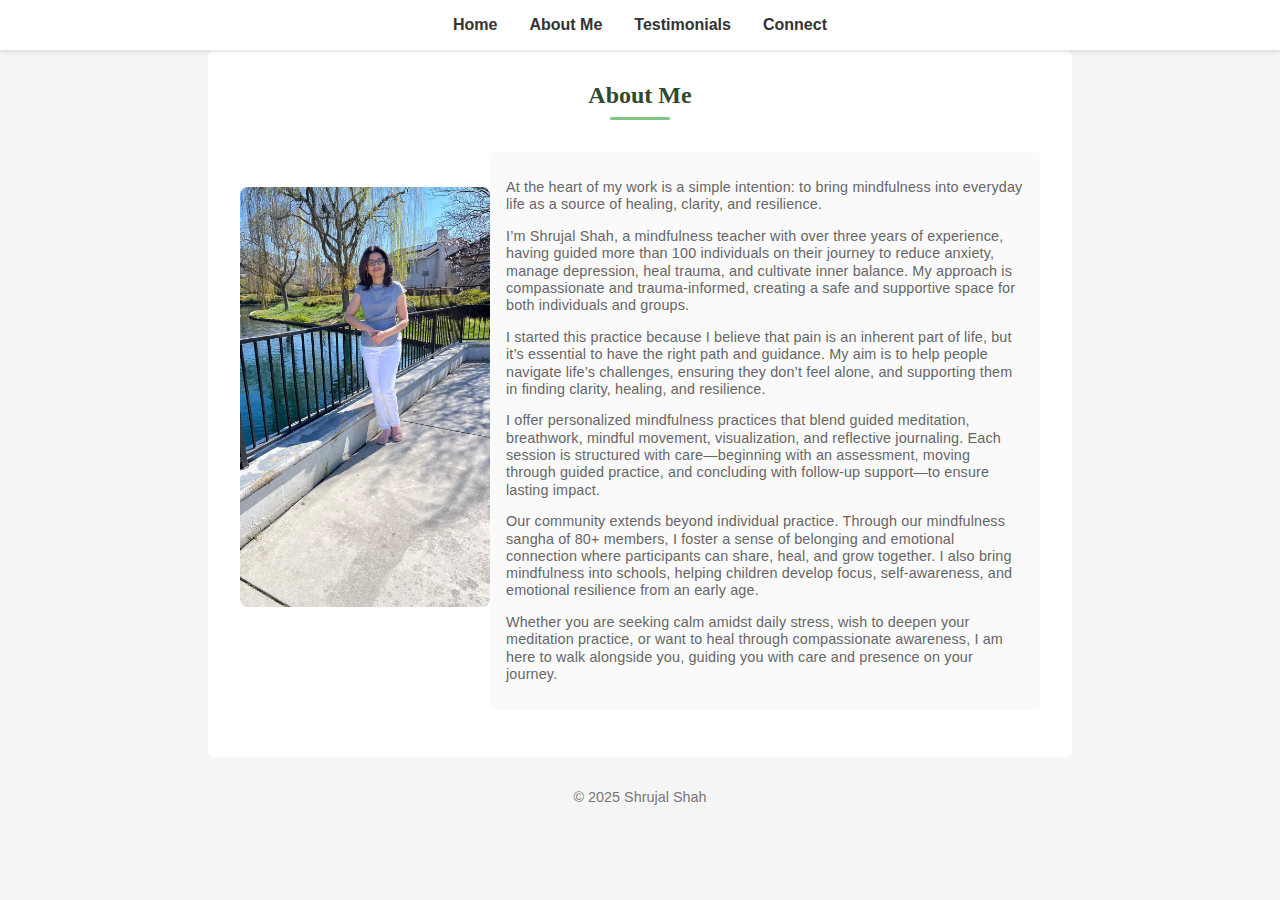
<file: about.html>
<!DOCTYPE html>
<html lang="en">
<head>
  <meta charset="UTF-8" />
  <meta name="viewport" content="width=device-width, initial-scale=1.0" />
  <title>About Shrujal</title>
  <link rel="stylesheet" href="style.css" />
</head>
<body>
  <nav>
    <ul>
      <li><a href="index.html">Home</a></li>
      <li><a href="about.html">About Me</a></li>
      <li><a href="testimonials.html">Testimonials</a></li>
	    <li><a href="connect.html">Connect</a></li>
    </ul>
  </nav>

  <section class="about-section">
    <h2>About Me</h2>
    <div class="about-image">
      <img src="assets/shrujal1.jpg" alt="Shrujal Shah" />
    </div>
    <div class="about-text">
      
     <p>At the heart of my work is a simple intention: to bring mindfulness into everyday life as a source of healing, clarity, and resilience.</p>

  <p>I’m Shrujal Shah, a mindfulness teacher with over three years of experience, having guided more than 100 individuals on their journey to reduce anxiety, manage depression, heal trauma, and cultivate inner balance. My approach is compassionate and trauma-informed, creating a safe and supportive space for both individuals and groups.</p>

<p>I started this practice because I believe that pain is an inherent part of life, but it’s essential to have the right path and guidance. My aim is to help people navigate life’s challenges, ensuring they don’t feel alone, and supporting them in finding clarity, healing, and resilience.</p>

<p>I offer personalized mindfulness practices that blend guided meditation, breathwork, mindful movement, visualization, and reflective journaling. Each session is structured with care—beginning with an assessment, moving through guided practice, and concluding with follow-up support—to ensure lasting impact.</p>

<p>Our community extends beyond individual practice. Through our mindfulness sangha of 80+ members, I foster a sense of belonging and emotional connection where participants can share, heal, and grow together. I also bring mindfulness into schools, helping children develop focus, self-awareness, and emotional resilience from an early age.</p>

<p>Whether you are seeking calm amidst daily stress, wish to deepen your meditation practice, or want to heal through compassionate awareness, I am here to walk alongside you, guiding you with care and presence on your journey.</p>

    </div>
  </section>

  <footer>
    <p>© 2025 Shrujal Shah</p>
  </footer>
</body>
</html>
</file>
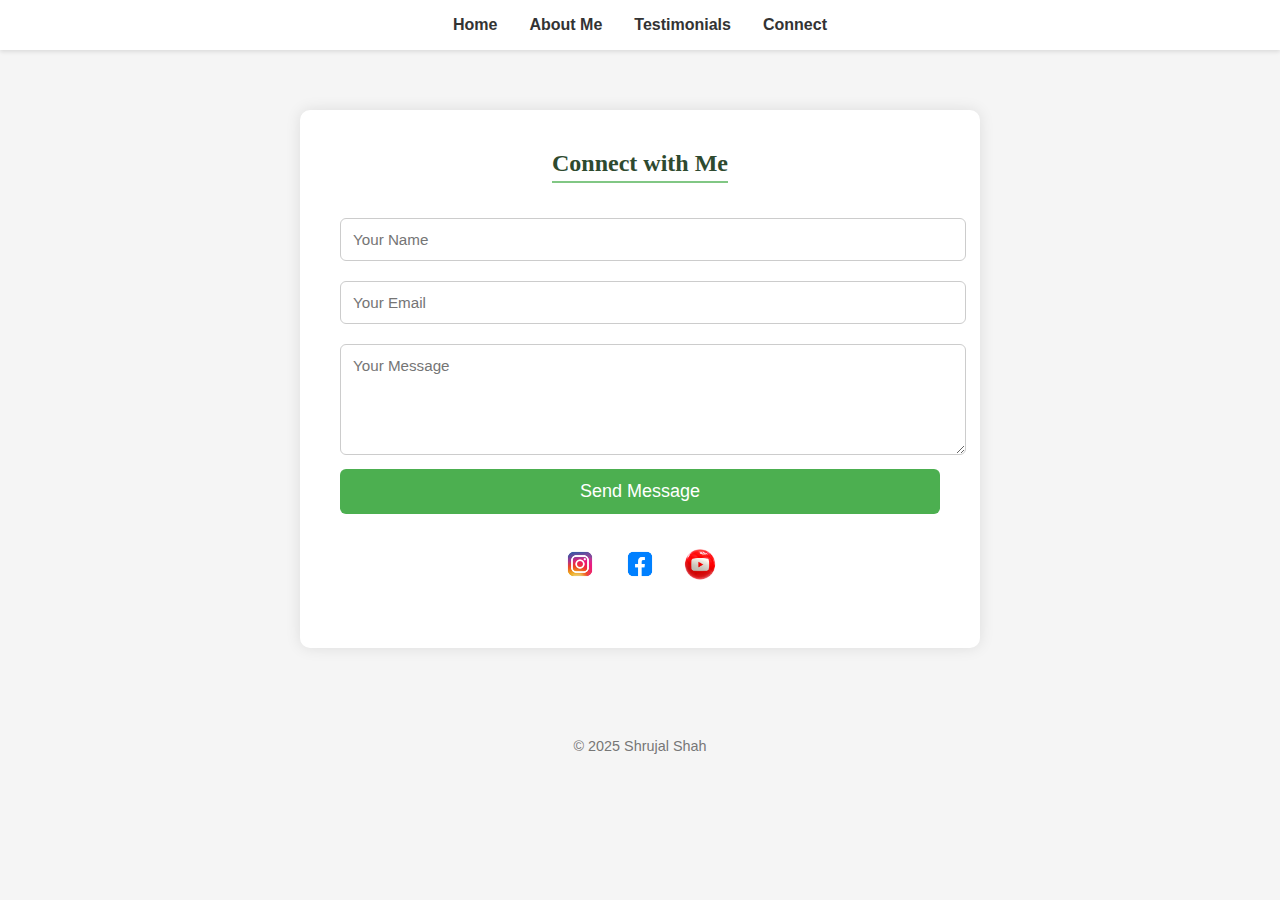
<file: connect.html>
<!DOCTYPE html>
<html lang="en">
<head>
  <meta charset="UTF-8" />
  <meta name="viewport" content="width=device-width, initial-scale=1.0" />
  <title>Connect</title>
  <link rel="stylesheet" href="style.css" />
</head>
<body>
  <nav>
    <ul>
      <li><a href="index.html">Home</a></li>
      <li><a href="about.html">About Me</a></li>
      <li><a href="testimonials.html">Testimonials</a></li>
	  <li><a href="connect.html">Connect</a></li>
    </ul>
  </nav>

  <section class="connect-section">
    <h2>Connect with Me</h2>

    <form action="https://formspree.io/f/mwpnwpea" method="POST">
      <input type="text" name="name" placeholder="Your Name" required />
      <input type="email" name="email" placeholder="Your Email" required />
      <textarea name="message" rows="5" placeholder="Your Message" required></textarea>
      <button type="submit" id="my-form-button" >Send Message</button>
    <p id="my-form-status"></p>
    </form>

    <div class="social-links">
      <a href="https://www.instagram.com/zentimewithshrujal" target="_blank">
        <img src="assets/instagram.png" alt="Instagram" />
      </a>
      <a href="https://www.facebook.com/people/Zen-Time-With-Shrujal/100063713700162" target="_blank">
        <img src="assets/facebook.png" alt="Facebook" />
      </a>
      <a href="https://youtube.com/yourchannel" target="_blank">
        <img src="assets/youtube.png" alt="YouTube" />
      </a>
    </div>

    <p id="responseMsg"></p>
  </section>

  <footer>
    <p>© 2025 Shrujal Shah</p>
  </footer>
</body>

<!-- ...existing code... -->

<!-- EmailJS SDK -->
<script>
  document.getElementById('contactForm').addEventListener('submit', function(e) {
    e.preventDefault();
    const form = e.target;
    fetch(form.action, {
      method: 'POST',
      body: new FormData(form),
      headers: {
        'Accept': 'application/json'
      }
    })
    .then(response => {
      if (response.ok) {
        document.getElementById('responseMsg').textContent = "Message sent successfully!";
        form.reset();
      } else {
        response.json().then(data => {
          document.getElementById('responseMsg').textContent = data.error || "Failed to send message. Please try again.";
        });
      }
    })
    .catch(() => {
      document.getElementById('responseMsg').textContent = "Failed to send message. Please try again.";
    });
  });
</script>
<!-- ...existing code... -->

</html>
</file>
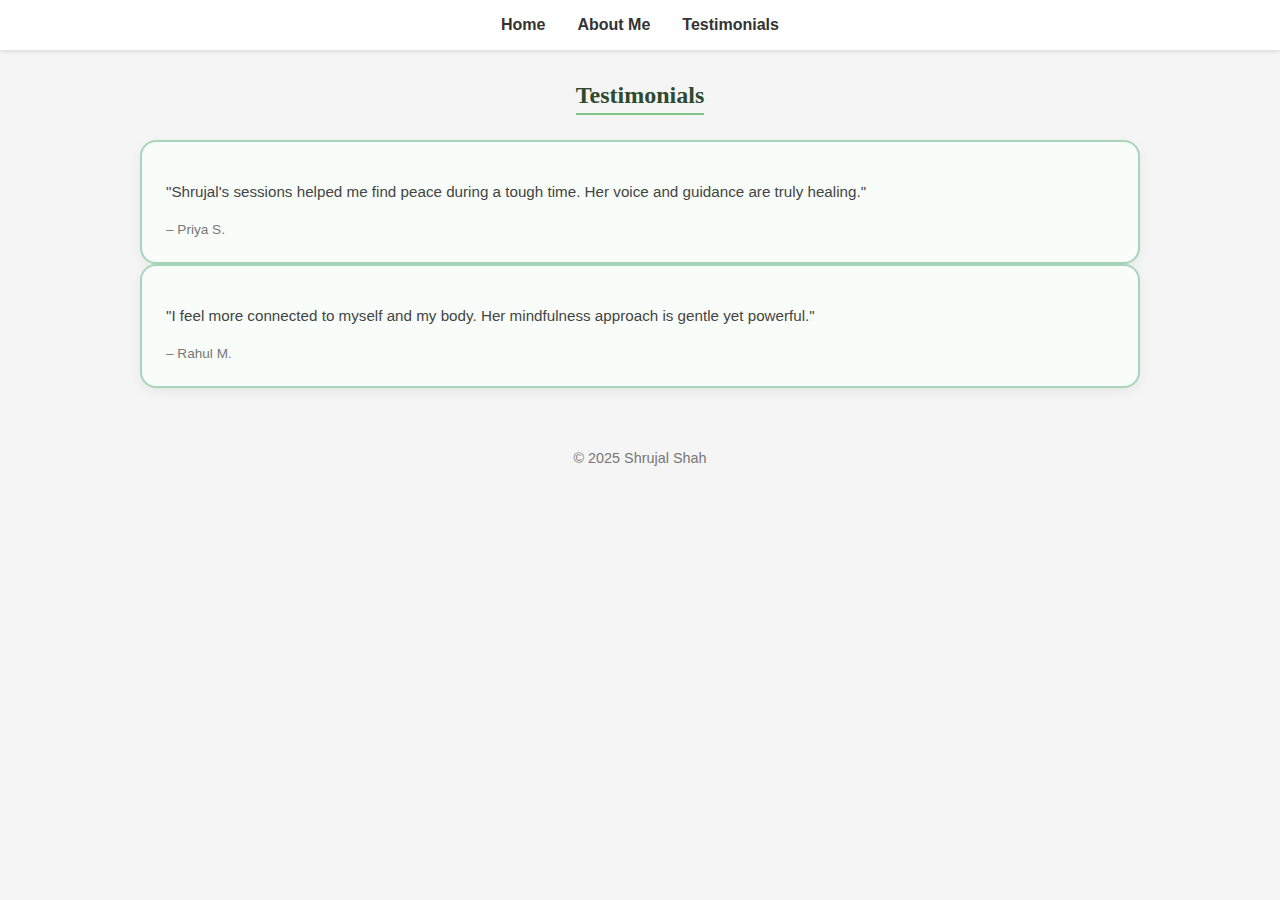
<file: testimonials.html>
<!DOCTYPE html>
<html lang="en">
<head>
  <meta charset="UTF-8" />
  <meta name="viewport" content="width=device-width, initial-scale=1.0" />
  <title>Testimonials</title>
  <link rel="stylesheet" href="style.css" />
</head>
<body>
  <nav>
    <ul>
      <li><a href="index.html">Home</a></li>
      <li><a href="about.html">About Me</a></li>
      <li><a href="testimonials.html">Testimonials</a></li>
    </ul>
  </nav>

  <section class="testimonials">
    <h2>Testimonials</h2>
    <div class="testimonial-box">
      <p>"Shrujal's sessions helped me find peace during a tough time. Her voice and guidance are truly healing."</p>
      <span>– Priya S.</span>
    </div>
    <div class="testimonial-box">
      <p>"I feel more connected to myself and my body. Her mindfulness approach is gentle yet powerful."</p>
      <span>– Rahul M.</span>
    </div>
  </section>

  <footer>
    <p>© 2025 Shrujal Shah</p>
  </footer>
</body>
</html>
</file>
<file: style.css>
body {
  font-family: 'Quicksand', sans-serif;
  margin: 0;
  padding: 0;
  background-color: #f5f5f5;
  color: #333;
}

nav {
  background-color: #fff;
  padding: 1rem;
  position: sticky;
  top: 0;
  z-index: 1000;
  box-shadow: 0 2px 4px rgba(0,0,0,0.1);
}

nav ul {
  display: flex;
  justify-content: center;
  list-style: none;
  margin: 0;
  padding: 0;
}

nav li {
  margin: 0 1rem;
}

nav a {
  text-decoration: none;
  color: #333;
  font-weight: 600;
}

.hero-image img {
   width: 100%;
  height: 100%;
  object-fit: cover;
  object-position: center top;
  display: block;
}

.hero-image {
  width: 100%;
  height: 70vh; /* Full viewport height */
  object-fit: cover;
  object-position: center botto;
  display: block;
}

.hero-text {
  position: absolute;       /* position over the image */
  top: 50%;                 /* vertically center */
  left: 50%;                /* horizontally center */
  transform: translate(-50%, -50%);
  color: white;             /* text color */
  text-align: center;
  padding: 1rem 2rem;
  border-radius: 10px;
}

.hero-text h1 {
  font-size: 1.8rem;
  margin-bottom: 0.5rem;
}

.hero-text p {
  font-size: 1.2rem;
}

.offerings {
  text-align: center;
  margin-top: 10px;
  padding: 2rem 1rem;
   background: #f9fdf9;
}



.offering-list {
  display: flex;
  justify-content: center;
  gap: 2rem;
  margin-top: 1rem;
}

.offering-item {
  background: #fff;
  border-radius: 12px;
  padding: 1rem;
  max-width: 250px;
  text-align: center;
}

.offering-item img {
  width: 100%;        /* Make image take full width of the box */
  height: 200px;      /* Set consistent height for all images */
  object-fit: cover;  /* Crop and scale to fit without distortion */
  border-radius: 8px; /* Rounded corners */
  display: block;
  margin: 0 auto 1rem;
}

.offering-desc {
  font-size: 0.9em; /* or try 0.9em for even smaller */
  color: inherit;
  font-family: inherit;
}

/* ...existing code... */
.offering-item p:not(:first-child) {
  font-size: 0.95em; /* Slightly smaller than normal */
  /* Inherit other styles from parent */
}

@media (min-width: 768px) {
  .offerings {
    flex-direction: row;
    justify-content: center;
    align-items: flex-start;
    gap: 2rem;
  }
}


.offering-item p,
.offering-item .offering-text {
  color: #666;                /* Soft grey for calmness */
  font-family: 'Quicksand', sans-serif;
  font-size: 1.08rem;
  line-height: 1.6;
  font-weight: 500;
  letter-spacing: 0.01em;
  margin-top: 0.5rem;
  margin-bottom: 0.5rem;
  border-radius: 6px;

  padding: 0.5rem 0.7rem;
  transition: background 0.2s;
}

/*
.offering-item p:hover,
.offering-item .offering-text:hover {
  background: #e0e0e0;       
}*/

.offering-title {
  font-weight: bold;
  margin-top: 10px; /* less gap */
  font-size: 1.2em; /* Adjust as needed for size */
  letter-spacing: 0.5px;
  display: inline-block;
}

.offerings h2 {
  font-size: 1.6rem;
  font-family: 'Quicksand', 'Comic Sans MS', 'Comic Sans', cursive, 'Playfair Display', serif;
  font-weight: bold;
  color: #2e4a2f;
  margin: 0;
  border-bottom: 2px solid #81c784; 
  display: inline-block;
  padding-bottom: 4px;
}

.about-section {
  display: flex;
  flex-wrap: wrap;
  padding: 2rem;
  max-width: 800px;
  margin: auto;
  background: #fff;
  border-radius: 8px;
}

.about-image img {
  margin-top: 35px; /* Add this line to move the image down */
  max-width: 250px;
  height: 420px;      /* Increase this value as needed */
  object-fit: cover; 
  border-radius: 8px;
}

.about-text-old {
  flex: 1;
  padding-left: 2rem;
  font-family: 'Quicksand', sans-serif;
  font-size: 1.08rem;
  color: #666;
}

.about-text {
  flex: 1;
  padding-left: 2rem;

  /* Match offerings style */
  font-family: 'Quicksand', sans-serif;
  font-size: 0.90rem;
  line-height: 1.2;
  font-weight: 500;
  letter-spacing: 0.01em;
  color: #666;

  /* Soft background highlight for readability */
  background: #fafafa;
  border-radius: 6px;
  padding: 0.8rem 1rem;
  
  margin-bottom: 1rem;

  transition: background 0.2s;
}

/*.testimonials {
  padding: 2rem;
  max-width: 800px;
  margin: auto;
}*/
/*.about-section h2 {
  font-family: 'Quicksand', 'Comic Sans MS', 'Comic Sans', cursive, 'Playfair Display', serif;
  font-size: 1.5rem;
  font-weight: 700;
  text-align: center;         
  margin: 0 0 2rem 0;         
  width: 100%;                
  display: block;             
  padding:  0.5rem 0;            
  border-bottom: 2px solid #81c784; 
  color: #888;
  background: linear-gradient(90deg, #f5f5f5 0%, #e0e0e0 100%);
  border-radius: 8npx;          
  letter-spacing: 0.03em;
  transition: background 0.2s;
}*/

.about-section h2 {
  text-align: center;
 font-family: 'Quicksand', 'Comic Sans MS', 'Comic Sans', cursive, 'Playfair Display', serif;
  font-size: 1.5rem;
  color: #2e4a2f;
  margin-bottom: 25px;   /* space below the header */
  position: relative;

  text-align: center;         
  margin: 0 0 2rem 0;         
  width: 100%;                
  display: block;  
}

.about-section h2::after {
  content: "";
  display: block;
  width: 60px;
  height: 3px;
  background: #81c784;
  margin: 8px auto 0;
  border-radius: 2px;
}

.testimonials {
  max-width: 1000px;
  margin: 2rem auto;
  padding: 0 1rem;
  font-family: 'Quicksand', sans-serif;
  text-align: center;
}

.testimonials h2 {
 font-family: 'Quicksand', 'Comic Sans MS', 'Comic Sans', cursive, 'Playfair Display', serif;
  font-size: 1.5rem;
  font-weight: 700;
  font-weight: bold;
  color: #2e4a2f;
  margin: 0;
  border-bottom: 2px solid #81c784; 
  display: inline-block;
  padding-bottom: 4px;
  margin-bottom: 25px; 
}
.testimonials-section h2 {
  text-align: center;
  font-size: 1.8rem;
  font-family: 'Quicksand', 'Comic Sans MS', 'Comic Sans', cursive, 'Playfair Display', serif;
  font-weight: bold;
  color: #2e4a2f;
  margin-bottom: 25px;  /* 👈 adds spacing between header & cards */
  position: relative;
}

.testimonials-section h2::after {
  content: "";
  display: block;
  width: 60px;
  height: 3px;
  background: #81c784;  /* soft green underline bar */
  margin: 8px auto 0;
  border-radius: 2px;
}

.testimonial-box {
  background: #f9fdf9;  /* pastel background */
  border: 2px solid #a8d5ba; /* soft green border */
  border-radius: 16px;  /* rounded corners */
  padding: 1.5rem;
  box-shadow: 0 4px 12px rgba(0,0,0,0.06);
  text-align: left;
  transition: transform 0.2s ease, box-shadow 0.2s ease, border-color 0.3s ease;
}

.testimonial-box:hover {
  transform: translateY(-3px);
  box-shadow: 0 6px 16px rgba(0,0,0,0.12);
  border-color: #4CAF50; /* darker green when hovered */
}

.testimonial-box p {
  font-size: 0.95rem;
  line-height: 1.5;
  color: #444;
  margin-bottom: 1rem;
}

.testimonial-box h4 {
  margin: 0;
  font-size: 1rem;
  font-weight: bold;
  color: #2c6e49; /* earthy green for mindfulness theme */
}

.testimonial-box span {
  font-size: 0.85rem;
  color: #777;
}


.testimonial-grid {
  display: grid;
  grid-template-columns: repeat(auto-fit, minmax(280px, 1fr));
  gap: 1.5rem;
}
/*.testimonial-box {
  background: #fff;
  padding: 1rem;
  margin-bottom: 1rem;
  border-left: 4px solid #4CAF50;
  box-shadow: 0 2px 8px rgba(0,0,0,0.05);
  font-family: 'Quicksand', sans-serif;
  font-size: 0.95em;
  color: #666;
}*/

footer {
  text-align: center;
  padding: 1rem;
  font-size: 0.9rem;
  color: #777;
}

.welcome-box {
  max-width: 750px;
  margin: 15px auto 8px;   /* compact spacing */
  padding: 12px 18px;
  text-align: center;
  font-size: 1.2rem;
  font-family: 'Quicksand', sans-serif;
  font-weight: 500;
  color: #2e4a2f;
  background: linear-gradient(90deg, #f5fff5, #ebfaeb, #f5fff5);
  border-radius: 8px;
}

/* Connect PAGE CSS */

.connect-section h2 {
 font-family: 'Quicksand', 'Comic Sans MS', 'Comic Sans', cursive, 'Playfair Display', serif;
  font-size: 1.5rem;
  font-weight: 700;
  font-weight: bold;
  color: #2e4a2f;
  margin: 0;
  border-bottom: 2px solid #81c784; 
  display: inline-block;
  padding-bottom: 4px;
  margin-bottom: 25px; 
}

.connect-section {
  max-width: 600px;
  margin: 60px auto;
  padding: 40px;
  background: #fff;
  border-radius: 10px;
  box-shadow: 0 0 15px rgba(0,0,0,0.1);
  text-align: center;
  font-family: 'Quicksand', sans-serif; 
}

.connect-section h1 {
  margin-bottom: 30px;
  color: #333;
}

form input,
form textarea {
  width: 100%;
  padding: 12px;
  margin: 10px 0;
  border: 1px solid #ccc;
  border-radius: 6px;
  font-family: 'Quicksand', sans-serif;
  font-size: 0.95em;
}

form button {
  width: 100%;
  padding: 12px;
  background-color: #4CAF50;
  color: white;
  font-size: 18px;
  border: none;
  border-radius: 6px;
  cursor: pointer;
}

form button:hover {
  background-color: #45a049;
}

.social-links {
  margin-top: 30px;
  display: flex;
  justify-content: center;
  gap: 20px;
}

.social-links img {
  width: 40px;
  height: 40px;
  transition: transform 0.3s ease;
}

.social-links img:hover {
  transform: scale(1.1);
}

#responseMsg {
  margin-top: 20px;
  color: #4CAF50;
  font-weight: bold;
}
</file>
